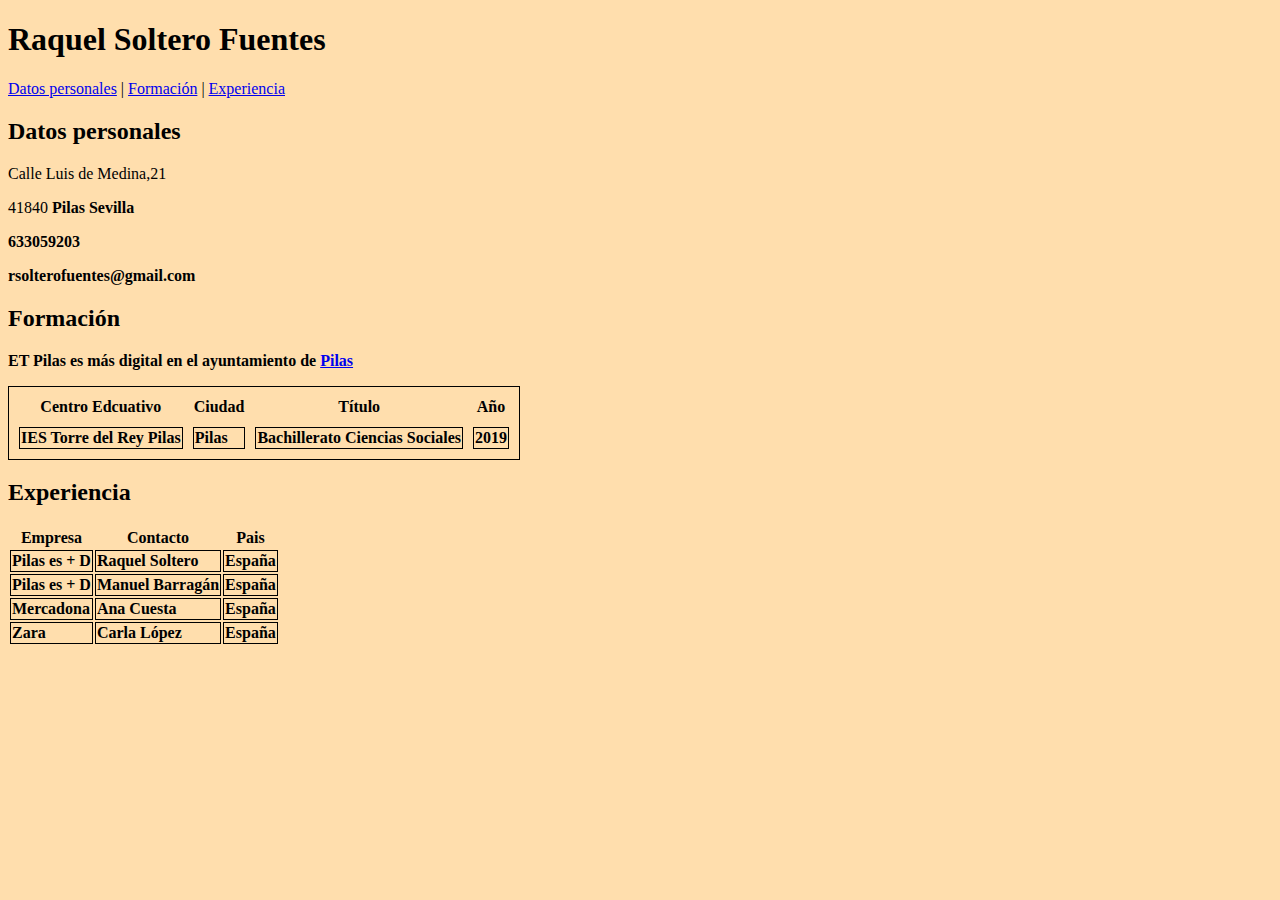
<file: index.html>
<!DOCTYPE html>
<html>
<head>
	<meta charset="utf-8">
<title>Curriculum Raquel</title>
<link rel="stylesheet" type="text/css" href="stile.css">

</head>
<body>

<h1>Raquel Soltero Fuentes</h1>
	<p> <a href="#datos01">Datos personales</a> | <a href="#formación01">Formación</a> | <a href="#experiencia01">Experiencia</a></p>

<h2 id=datos01>Datos personales</h2>
	<p>Calle Luis de Medina,21</p>
	<p>41840 <b>Pilas<b> Sevilla</p>
	<p>633059203</p>
	<p>rsolterofuentes@gmail.com</p>

<h2 id=formación01>Formación</h2>
    <p>ET Pilas es más digital en el ayuntamiento de <a href="https://pilas.es/es/">Pilas</a></p>

    <table class="tabla1">

    	<tr>
    		<th>Centro Edcuativo</th>
    		<th>Ciudad</th>
    		<th>Título</th>
    		<th>Año</th>
    	</tr>
    	<tr>
    		<td>IES Torre del Rey Pilas</td>
    		<td>Pilas</td>
    		<td>Bachillerato Ciencias Sociales</td>
    		<td>2019</td>
    	</tr>
	</table>

<h2 id=experiencia01>Experiencia</h2>


<table class="tabla2"> 

	<tr>
		<th>Empresa</th>
		<th>Contacto</th>
		<th>Pais</th>
	</tr>
	<tr>
		<td>Pilas es + D</td>
		<td>Raquel Soltero</td>
		<td>España</td>
	</tr>
	<tr>
		<td>Pilas es + D</td>
		<td>Manuel Barragán</td>
		<td>España</td>
	</tr>
	<tr>
		<td>Mercadona</td>
		<td>Ana Cuesta</td>
		<td>España</td>
	</tr>
	<tr>
		<td>Zara</td>
		<td>Carla López</td>
		<td>España</td>
	</tr>
</table>


</body>
</html>
</file>
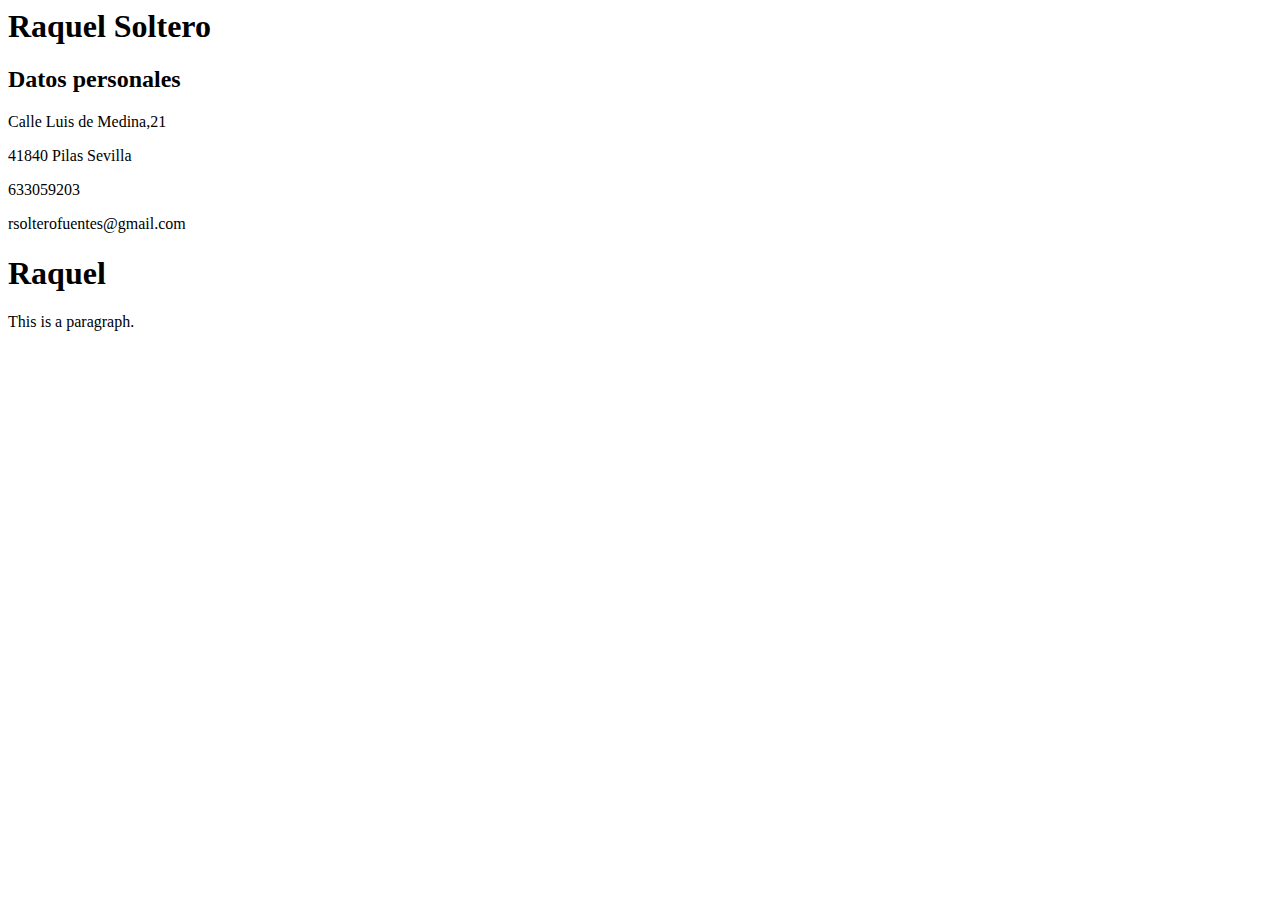
<file: raquel.html>
<html
<!DOCTYPE html>
<html>
<head>
<title>Curriculum Raquel</title>
</head>
<body>
	<h1>Raquel Soltero</h1>
	<h2>Datos personales</h2>
	<p>Calle Luis de Medina,21</p>
	<p>41840 Pilas Sevilla</p>
	<p>633059203</p>
	<p>rsolterofuentes@gmail.com</p>
	

<h1>Raquel</h1>
<p>This is a paragraph.</p>

</body>
</html>
</file>
<file: stile.css>
body{background-color: navajowhite;}

.tabla1, td {
border:1px solid black;
}
.tabla1 {
border-spacing:10px;
}



/* sistemas de columnas por % */

.col-12 ¨{width:100}
</file>
